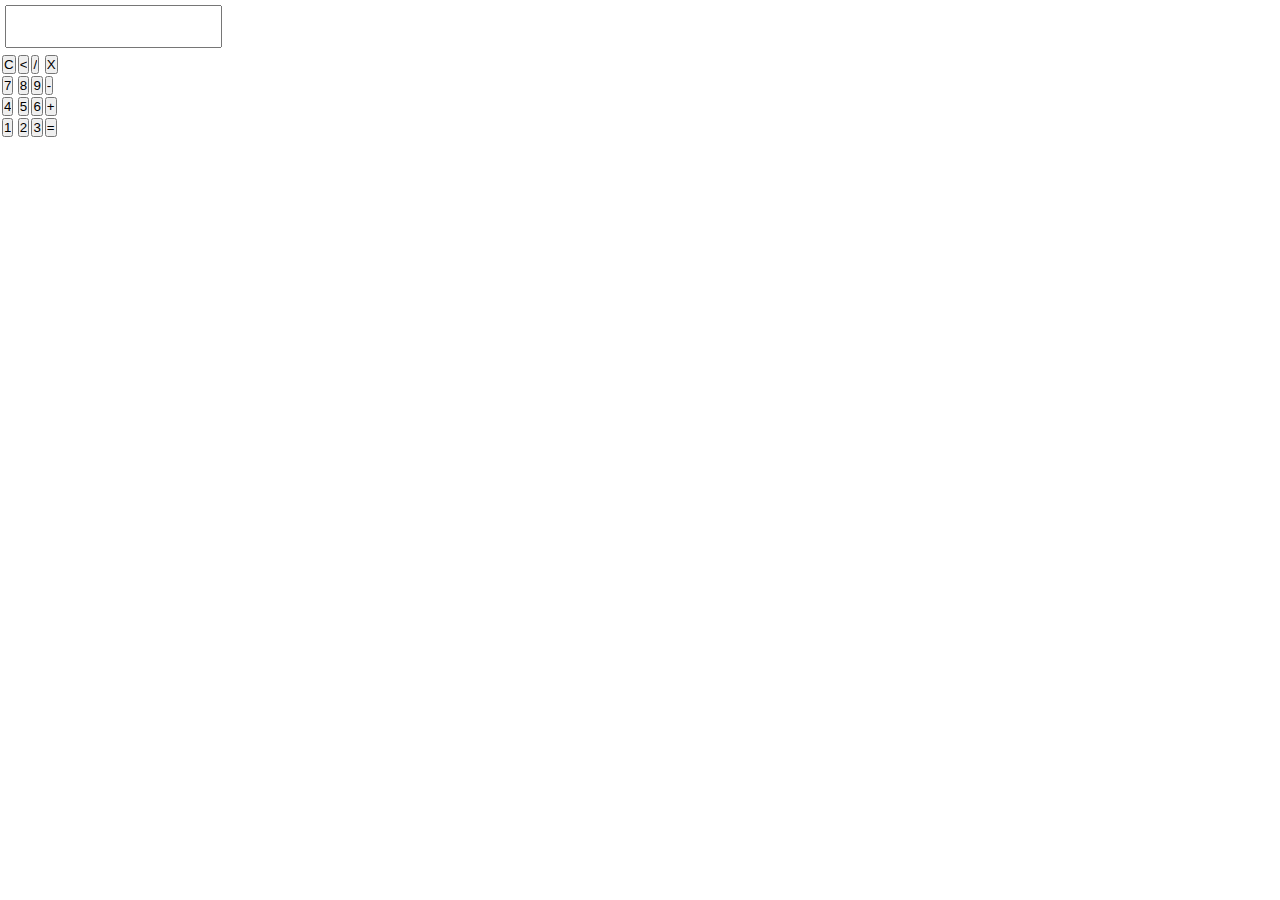
<file: Web_development/calculator.html>
<html>
<head>
<script type="text/javascript">
function insert(num){
	document.form.textview.value = document.form.textview.value + num
}
function equal(){
	var exp = document.form.textview.value;
	if(exp){
		document.form.textview.value = eval(exp)
	}
}
</script>
<style>
*{
margin:0;
padding:0;
}
.button{
width:50;
height: 50;
font-size: 25;
margin:2;
cursor:pointer;
}
.textview{
width:217;
margin:5;
font-size:25;
padding:5;
}
</style>
</head>
<body>
<div class="main">
<form name = "form">
<input class = "textview" name="textview">
</form>
<table>
<tr>
<td><input type="button" value="C"></td>
<td><input type="button" value="<"></td>
<td><input type="button" value="/" onclick= "insert('/')"></td>
<td><input type="button" value="X" onclick= "insert('*')"></td>
</tr>
<tr>
<td><input type="button" value="7" onclick= "insert(7)""></td>
<td><input type="button" value="8" onclick= "insert(8)""></td>
<td><input type="button" value="9" onclick= insert(9)></td>
<td><input type="button" value="-" onclick= "insert('-')""></td>
</tr>
<tr>
<td><input type="button" value="4" onclick= insert(4)></td>
<td><input type="button" value="5" onclick= insert(5)></td>
<td><input type="button" value="6" onclick= insert(6)></td>
<td><input type="button" value="+" onclick= "insert('+')""></td>
</tr>
<tr>
<td><input type="button" value="1" onclick= insert(1)></td>
<td><input type="button" value="2" onclick= insert(2)></td>
<td><input type="button" value="3" onclick= insert(3)></td>
<td><input type="button" value="=" onclick="equal()"></td>
</tr>
</table>
</div>
</body>
</html>
</file>
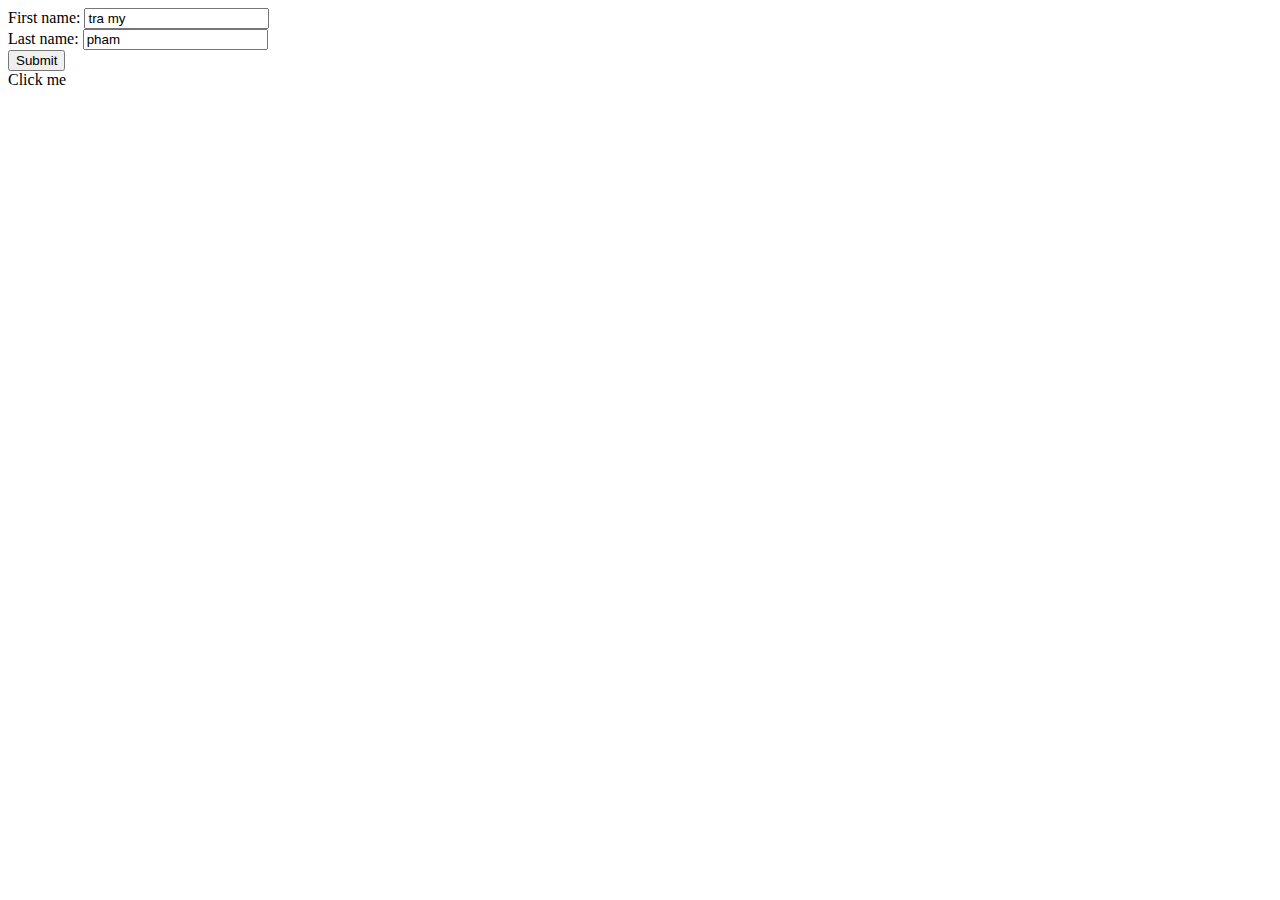
<file: Web_development/learn.html>
<!DOCTYPE html>
<html>
<head>
	<title></title>
</head>
<body>
	<form id="myForm">
		First name: <input type="text" name="fname" value="tra my"><br>
		Last name: <input type="text" name="lname" value="pham"><br>
		<input type="submit" value="Submit">
	</form>
	<buttton onclick="myFunction()">Click me</buttton>
	<p id="demo"></p>
	<script type="text/javascript">
		function myFunction(){
			var x = document.getElementById("myForm").lname.value
			document.getElementById("demo").innerHTML = x
		}
	</script>
</body>
</html>
</file>
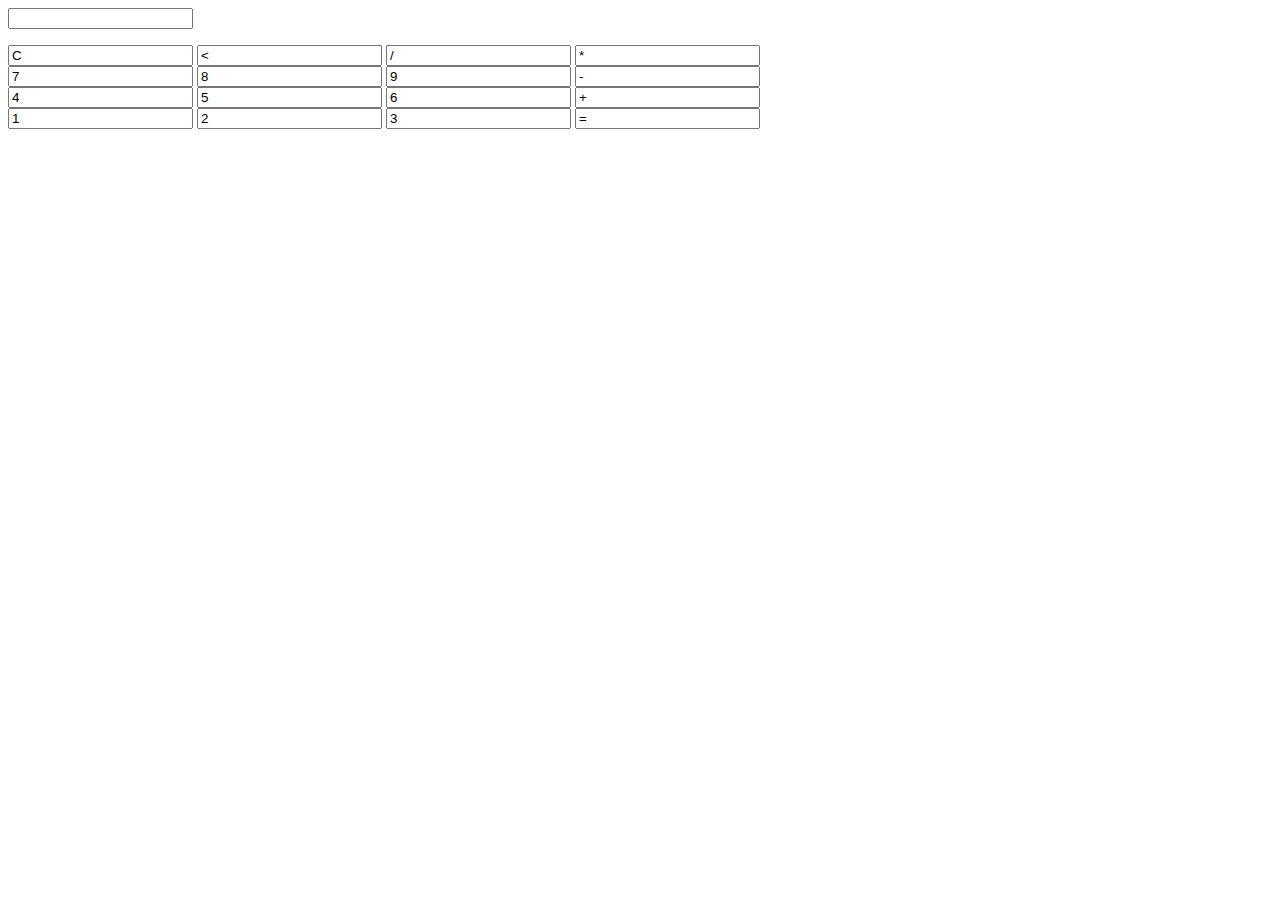
<file: Web_development/myCalculator.html>
<html>
<head>
	<title>Calculator</title>
</head>
<body>
	<form name="form">
		<input class="textview" name="textview"><br>
	</form>
		<script>
			function insert(num){
				document.form.textview.value = document.form.textview.value + num;
			}
			function equal(){
				document.form.textview.value = eval(document.form.textview.value)
			}
			function erase(){
				document.form.textview.value = null;
			}
			function back(){
				var exp = document.form.textview.value;
				document.form.textview.value = exp.substring(0,exp.length - 1);
			}
			 
		</script>
		
		<tr>
			<td><input type="text" value="C" onclick="erase()"></td>
			<td><input type="text" value="<" onclick="back()" ></td>
			<td><input type="text" value="/" onclick="insert('/')"></td>
			<td><input type="text" value="*" onclick="insert('*')"></td>
		</tr>
		<br>
		<tr>
			<td><input type="text" value="7" onclick="insert('7')"></td>
			<td><input type="text" value="8" onclick="insert('8')"></td>
			<td><input type="text" value="9" onclick="insert('9')"></td>
			<td><input type="text" value="-" onclick="insert('-')"></td>
		</tr>
		<br>
		<tr>
			<td><input type="text" value="4" onclick="insert('4')"></td>
			<td><input type="text" value="5" onclick="insert('5')"></td>
			<td><input type="text" value="6" onclick="insert('6')"></td>
			<td><input type="text" value="+" onclick="insert('+')"></td>
		</tr>
		<br>
		<tr>
			<td><input type="text" value="1" onclick="insert('1')"></td>
			<td><input type="text" value="2" onclick="insert('2')"></td>
			<td><input type="text" value="3" onclick="insert('3')"></td>
			<td><input type="text" value="=" onclick="equal()"></td>
		</tr>
			

	
</body>
</html>
</file>
